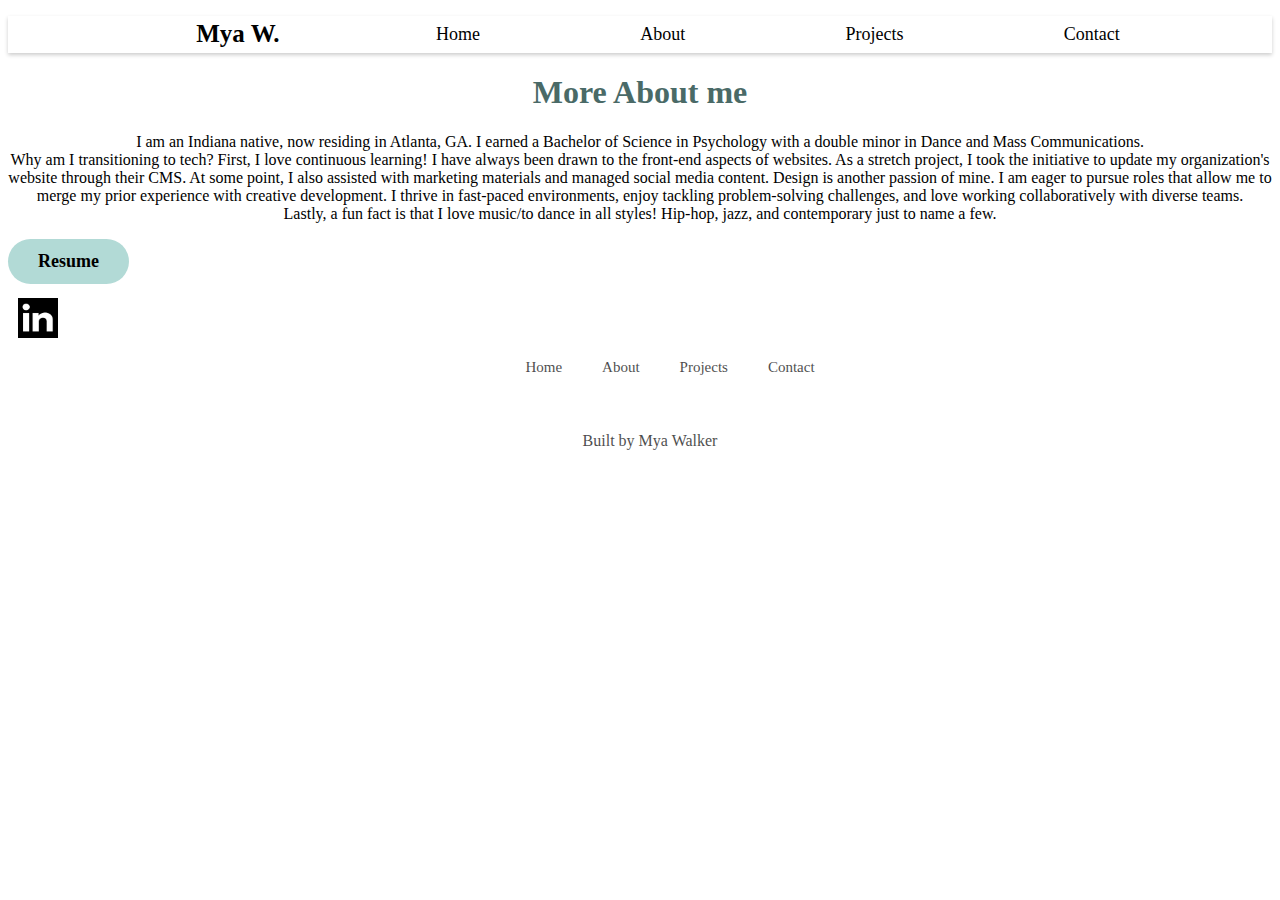
<file: About.html>
<!DOCTYPE html>
<html lang="en">
<head>
    <meta charset="UTF-8">
    <meta name="viewport" content="width=device-width, initial-scale=1.0">
    <title>Mya Portfolio</title>
    <link rel="stylesheet" href="styles.css">
</head>
<body>
    <nav class="navbar">
        <ul>
<div class="logo">Mya W.</div>
<li><a href="index.html">Home</a></li>
<li><a href="About.html">About</a></li>
<li><a href="Projects.html">Projects</a></li>
<li><a href="Contact.html">Contact</a></li>
        </ul>
    </nav>
<main>
    <div>
        <h1>More About me</h1>
</div>
<p>
    I am an Indiana native, now residing in Atlanta, GA. I earned a Bachelor of Science in Psychology with a double minor in Dance and Mass Communications.
    <br/>Why am I transitioning to tech? First, I love continuous learning! I have always been drawn to the front-end aspects of websites. As a stretch project, I took the initiative to update my organization's website through their CMS. At some point, I also assisted with marketing materials and managed social media content.
    Design is another passion of mine. I am eager to pursue roles that allow me to merge my prior experience with creative development. I thrive in fast-paced environments, enjoy tackling problem-solving challenges, and love working collaboratively with diverse teams.
    <br>Lastly, a fun fact is that I love music/to dance in all styles! Hip-hop, jazz, and contemporary just to name a few.
     </p>
</main>
<div class="resume">
    <a class="bttn" href="Mya Walker-Resume.pdf" download="Mya Walker-Resume">Resume</a>
</div>
<footer>
    <div class="footercontainer">
        <div class="linkedin-icon">
        <a href="https://www.linkedin.com/in/mya-walker/" target="_blank">
            <img src="linkedin.PNG" alt="linkedin" class="linkedin-icon"> </a>
    </div>
   
    <div class="footernav">
        <ul>
            <li><a href="index.html">Home</a></li>
            <li><a href="About.html">About</a></li>
            <li><a href="Projects.html">Projects</a></li>
            <li><a href="Contact.html">Contact</a></li>
        </ul>
    </div>
   
    <div class="footerbottom">
            <p>Built by Mya Walker</p>
        </div>
    </footer>
    </body>
    </html>
</body>
</html>
</file>
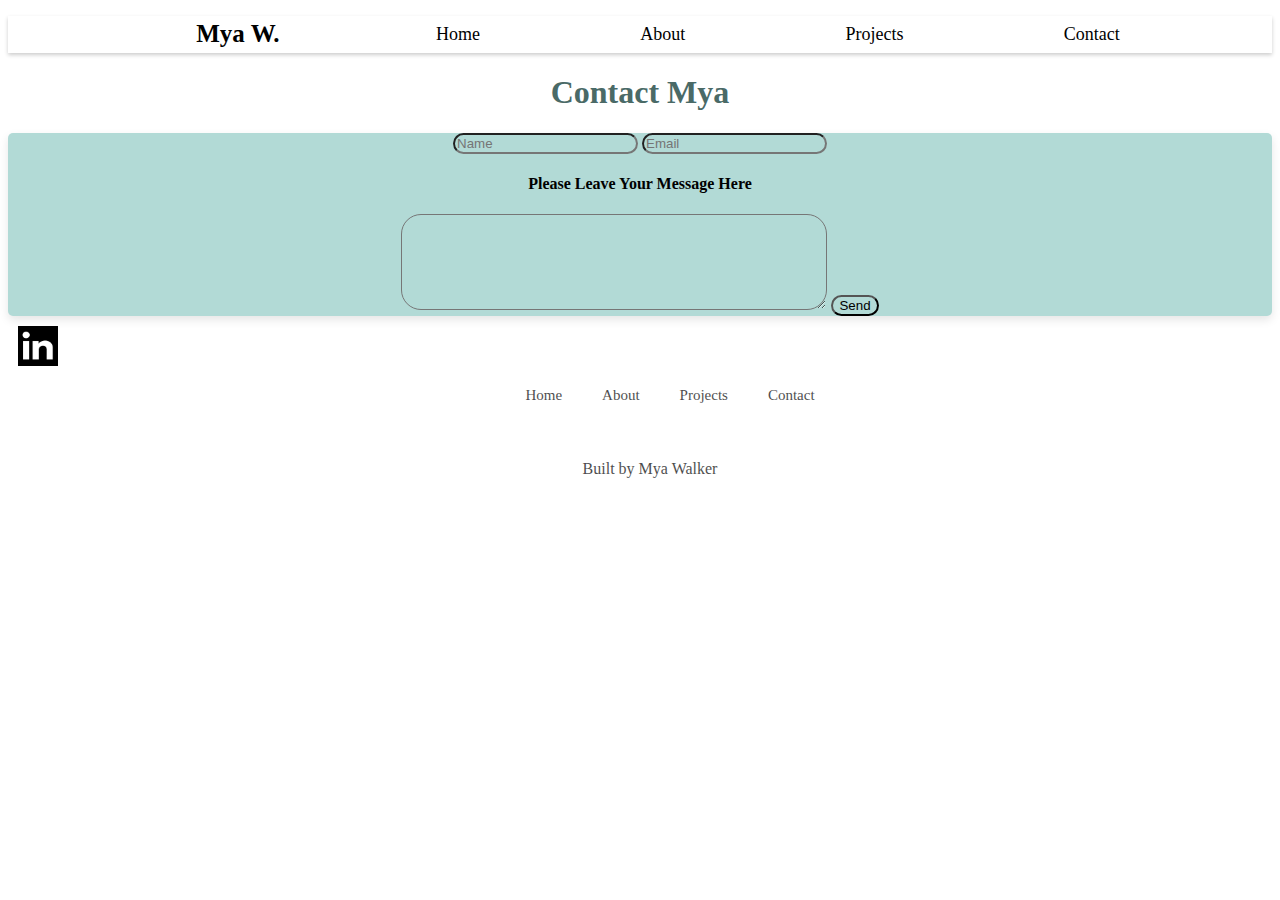
<file: Contact.html>
<!DOCTYPE html>
<html lang="en">
<head>
    <meta charset="UTF-8">
    <meta name="viewport" content="width=device-width, initial-scale=1.0">
    <title>Mya Portfolio</title>
    <link rel="stylesheet" href="styles.css">
</head>
<body>
    <nav class="navbar">
        <ul>
<div class="logo">Mya W.</div>
<li><a href="index.html">Home</a></li>
<li><a href="About.html">About</a></li>
<li><a href="Projects.html">Projects</a></li>
<li><a href="Contact.html">Contact</a></li>
        </ul>
    </nav>
<main>
    <h1>Contact Mya</h1>
</main>
<div class="container">
    <form>
      <input type="text" id="Name" placeholder="Name" required/>
      <input type="email" id="email" placeholder="Email" required/>
      <h4>Please Leave Your Message Here</h4>
      <textarea required></textarea>
      <input type="submit" value="Send" id="button"/>
    </form>
  </div>
  <footer>
    <div class="footercontainer">
        <div class="linkedin-icon">
        <a href="https://www.linkedin.com/in/mya-walker/" target="_blank">
            <img src="linkedin.PNG" alt="linkedin" class="linkedin-icon"> </a>
    </div>
   
    <div class="footernav">
        <ul>
            <li><a href="index.html">Home</a></li>
            <li><a href="About.html">About</a></li>
            <li><a href="Projects.html">Projects</a></li>
            <li><a href="Contact.html">Contact</a></li>
        </ul>
    </div>
   
    <div class="footerbottom">
            <p>Built by Mya Walker</p>
        </div>
    </footer>
    </body>
    </html>
</body>
</html>
</file>
<file: styles.css>
/* Nav */
.logo {
    font-size: 25px;
    font-weight: 600;
    color:black;
    padding: 4px;
}
.navbar ul {
    display:flex;
    justify-content: space-evenly;
    background-color: white;
    list-style-type: none;
    box-shadow: 0 2px 4px 0 rgba(0,0,0,.2);
}
.navbar a{
    color: black;
    font-size: 18px;
    padding: 8px;
    display: flex;
    text-align: center;
    text-decoration: none;
}
.navbar a:hover {
    text-decoration: underline;
    color:rgb(178, 218, 214) ;
}
/* text */
h1{
    text-align: center;
    color: rgb(74, 106, 103);
}
h1, h2, h3, p, a {
    font-family: Georgia, serif;
    text-align: center;
}
/* Footer */
.footercontainer{
    width: 100%;
    padding: 10px;
}
.footernav{
    margin: 20px;
}
.footernav ul{
    display: flex;
    justify-content: center;
    list-style-type: none;
    color: black;
}
.footernav ul li a{
    color:black;
    margin: 20px;
    text-decoration: none;
    font-size: 15px;
    opacity: 0.7;
}
.footerbottom{
    background-color: white;
    padding: 20px;
    text-align: center;
}
.footerbottom p{
    color: black;
    opacity: 0.7;
}
.linkedin-icon{
    height: 40px;
    width: 40px;
}
/* Home page */
.homepage{
    display: flex;
    justify-content: space-evenly;
    padding: 30px;
    width: 70%;
    text-align: center;
    font-size: 30px;
    gap: 100px;
    margin: auto;
}
.homepage img{
    height: 400px;
    box-shadow: 0 2px 4px 0 rgba(0,0,0,.2);
}
/* Contact Form */
.container {
    margin: auto;
    text-align: center;
    background-color: rgb(178, 218, 214);
    border-radius: 5px;
    box-shadow: 0px 4px 10px rgba(0, 0, 0, 0.1);
    justify-content: center;
}
.container form textarea{
    background: transparent;
  height: 90px;
  width: 420px;
  justify-self: center;
  border-radius: 20px;
}
.container input{
    background: transparent;
    border-radius: 20px;
}
/* About Me */
.resume .bttn{
    display: inline-block;
    padding: 12px 30px;
    font-size: 18px;
    font-weight: bold;
    text-decoration:none;
    border-radius: 50px;
    color:black;
    background-color: rgb(178, 218, 214); overflow: hidden;
}
/* Projects */
.doggallery{
    display: flex;
    flex-direction: row;
    justify-content: center;
    margin: auto;
    width: 400px;
    height: 300px;
    box-shadow: 0 2px 4px 0 rgba(0,0,0,.2);
}
</file>
